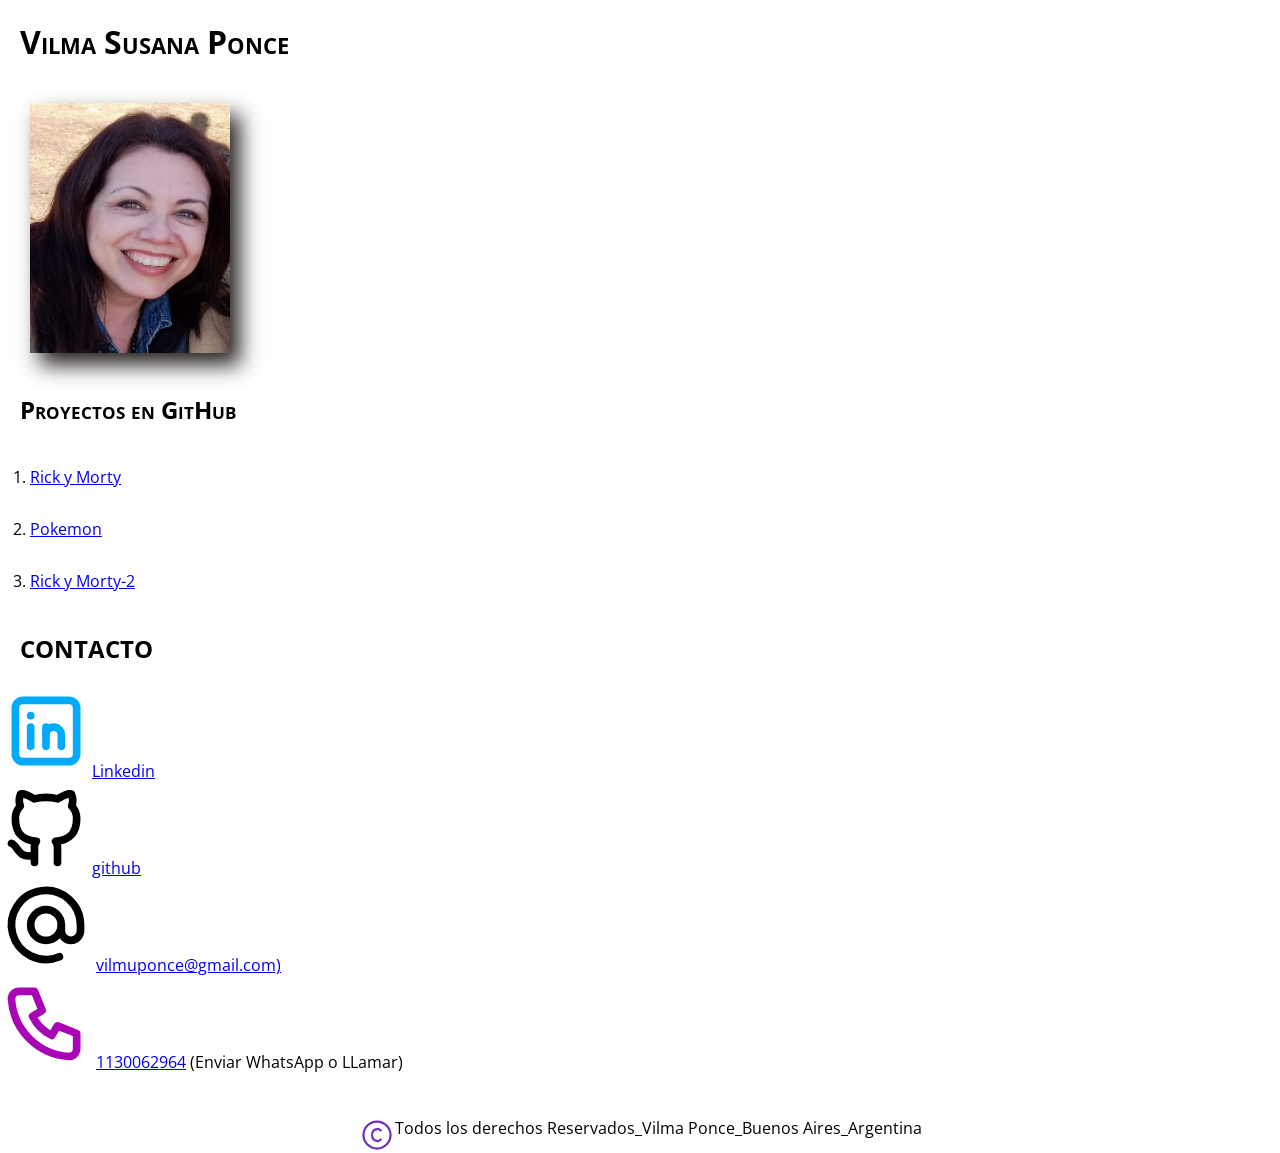
<file: index1.html>
<!DOCTYPE html>
<html lang="en">

<head>
  <meta charset="UTF-8">
  <meta http-equiv="X-UA-Compatible" content="IE=edge">
  <meta name="viewport" content="width=device-width, initial-scale=1.0">
  <link rel="stylesheet" href="estilo1.css">
  <title>Vilma Susana Ponce</title>
</head>

<body>
  <main>
    <h1>Vilma Susana Ponce</h1>
    <div class="foto">
      <img src="img/vilmi.jpg" width="200px" height="250px" alt="vilma Ponce">
    </div>
  </main>
  <section>
    <h1>
  Proyectos en GitHub
  </h1>
  <ol>
    <li>
      <a href="https://vilmaponce.github.io/ProyectAda/">Rick y Morty</a>
    </li>
    <li>
      <a href="https://vilmaponce.github.io/pokiVilma/ ">Pokemon</a>
    </li>
    <li>
      <a href="https://vilmaponce.github.io/proyectAda2/ "> Rick y Morty-2</a>
    </li>

  </ol>
</section>


  <nav>
    <h2>CONTACTO</h2>
    <ul class="redes">

      <li>
        <a href="https://www.linkedin.com/in/vilma-ponce-483275175/">
          <svg xmlns="http://www.w3.org/2000/svg" class="icon icon-tabler icon-tabler-brand-linkedin" width="92"
            height="92" viewBox="0 0 24 24" stroke-width="2" stroke="#00abfb" fill="none" stroke-linecap="round"
            stroke-linejoin="round">
            <path stroke="none" d="M0 0h24v24H0z" fill="none" />
            <rect x="4" y="4" width="16" height="16" rx="2" />
            <line x1="8" y1="11" x2="8" y2="16" />
            <line x1="8" y1="8" x2="8" y2="8.01" />
            <line x1="12" y1="16" x2="12" y2="11" />
            <path d="M16 16v-3a2 2 0 0 0 -4 0" />
          </svg>Linkedin
        </a>



      </li>
      <li>
        <a href="https://github.com/vilmaponce">
          <svg xmlns="http://www.w3.org/2000/svg" class="icon icon-tabler icon-tabler-brand-github" width="92"
            height="92" viewBox="0 0 24 24" stroke-width="2" stroke="#000000" fill="none" stroke-linecap="round"
            stroke-linejoin="round">
            <path stroke="none" d="M0 0h24v24H0z" fill="none" />
            <path
              d="M9 19c-4.3 1.4 -4.3 -2.5 -6 -3m12 5v-3.5c0 -1 .1 -1.4 -.5 -2c2.8 -.3 5.5 -1.4 5.5 -6a4.6 4.6 0 0 0 -1.3 -3.2a4.2 4.2 0 0 0 -.1 -3.2s-1.1 -.3 -3.5 1.3a12.3 12.3 0 0 0 -6.2 0c-2.4 -1.6 -3.5 -1.3 -3.5 -1.3a4.2 4.2 0 0 0 -.1 3.2a4.6 4.6 0 0 0 -1.3 3.2c0 4.6 2.7 5.7 5.5 6c-.6 .6 -.6 1.2 -.5 2v3.5" />
          </svg>github
        </a>
      </li>
      <li>
        <svg xmlns="http://www.w3.org/2000/svg" class="icon icon-tabler icon-tabler-at" width="92" height="92"
          viewBox="0 0 24 24" stroke-width="2" stroke="#000000" fill="none" stroke-linecap="round"
          stroke-linejoin="round">
          <path stroke="none" d="M0 0h24v24H0z" fill="none" />
          <circle cx="12" cy="12" r="4" />
          <path d="M16 12v1.5a2.5 2.5 0 0 0 5 0v-1.5a9 9 0 1 0 -5.5 8.28" />
        </svg>
        <a href="https://gmail.com">vilmuponce@gmail.com)

        </a>
      <li>
        <svg xmlns="http://www.w3.org/2000/svg" class="icon icon-tabler icon-tabler-phone" width="92" height="92"
          viewBox="0 0 24 24" stroke-width="2" stroke="#a905b6" fill="none" stroke-linecap="round"
          stroke-linejoin="round">
          <path stroke="none" d="M0 0h24v24H0z" fill="none" />
          <path
            d="M5 4h4l2 5l-2.5 1.5a11 11 0 0 0 5 5l1.5 -2.5l5 2v4a2 2 0 0 1 -2 2a16 16 0 0 1 -15 -15a2 2 0 0 1 2 -2" />
        </svg>
        <a href=tel:"https://web.whatsapp.com/" title="celular">1130062964</a>
        <a ref="https://wa.me/1130062964">(Enviar WhatsApp o LLamar)</a>
      </li>
      </li>
    </ul>


  </nav>



</body>
<br>
<br>
<div>
  <footer>
    <svg xmlns="http://www.w3.org/2000/svg" class="icon icon-tabler icon-tabler-copyright" width="36" height="36"
      viewBox="0 0 24 24" stroke-width="1.5" stroke="#6f32be" fill="none" stroke-linecap="round"
      stroke-linejoin="round">
      <path stroke="none" d="M0 0h24v24H0z" fill="none" />
      <circle cx="12" cy="12" r="9" />
      <path d="M14.5 9a3.5 4 0 1 0 0 6" />
    </svg>Todos los derechos Reservados_Vilma Ponce_Buenos Aires_Argentina
  </footer>
</div>

</html>
</file>
<file: estilo1.css>
@import url('https://fonts.googleapis.com/css?family=Open+Sans');

* {
    box-sizing: border-box;
    margin: 0;
    padding: 0;
}

body {
    font-family: 'Open Sans', sans-serif;
    background-image: url('https://img.freepik.com/vector-gratis/fondo-azul-iridiscente_125540-1079.jpg?w=2000');
    background-repeat: no-repeat;
    background-size: cover;
    background-position: bottom center;
    background-attachment: fixed;
}
h1{
    margin:10px;
    padding:10px;
    font-variant: small-caps;
    
}
h2{
    margin:10px;
    padding:10px
}
img {
    display: flex;
    margin:30px;
    box-shadow: 10px 12px 20px rgb(40, 35, 35);
    

}
ol li{
    margin: 30px;
}


footer{
    display: flex;
    justify-content: center;
   
}
</file>
